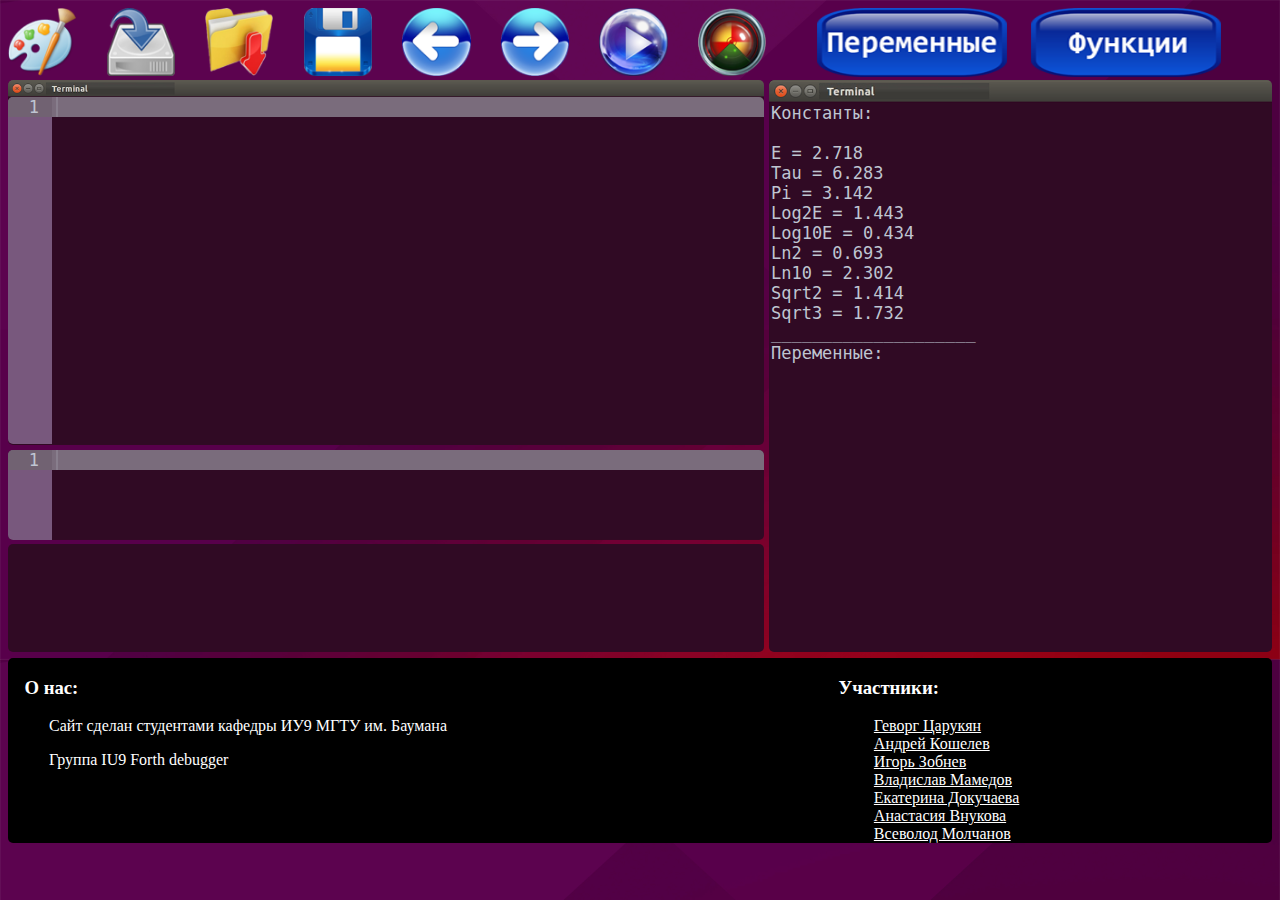
<file: index.html>
<!DOCTYPE HTML>
<html>

  <head>
    <meta charset="utf-8">
    <title>IU9 Forth Debugger</title>
    <link href="styles/compiler.css" rel="stylesheet">
    <link href="styles/debugger.css" rel="stylesheet">
    <link id="buttons_style" href="styles/themes/buttons.css" rel="stylesheet" disabled>
    <link id="matrix_s" href="styles/themes/matrix.css" rel="stylesheet" disabled>
    <link id="literature_s" href="styles/themes/literature.css" rel="stylesheet" disabled>
    <link id="nature_s" href="styles/themes/nature.css" rel="stylesheet" disabled>
    <link id="white_s" href="styles/themes/white.css" rel="stylesheet" disabled>
  </head>

  <body class="ubuntu">
    <!--Компилятор-->
    <div class="toolbox clearfix">
      <div class="toolbox1">
        <div class="buttons clearfix">
          <button title="Смена темы оформления" onclick="styles()"><img id="style" src="images/ubuntu/styles.png" alt="change style"></button>
          <button id="saveToFile" title="Сохранить в файл"><img id="save_to_file" src="images/ubuntu/save_to_file.png" alt="save to file"></button>
          <button id="file" title="Открыть файл"><img id="open_from_file" src="images/ubuntu/open_from_file.png" alt="open from file"></button>
          <input id="fileInput" type="file" size="50" onchange="processFiles(this.files)">
          <button id="save" title="Сохранить версию"><img id="i_save" src="images/ubuntu/save.png" alt="save"></button>
          <button id="prev" title="Предыдущая версия"><img id="back" src="images/ubuntu/back.png" alt="back"></button>
          <button id="next" title="Следующая версия"><img id="forth" src="images/ubuntu/forth.png" alt="forth"></button>
          <button id="runButton" title="Запуск"><img id="run" src="images/ubuntu/run.png" alt="run"></button>
          <button id="last1" title="Отладка" onclick="show('block')"><img id="debug" src="images/ubuntu/debug.png" alt="debug"></button>
        </div>
      </div>
      <div class="toolbox2">
        <div class="buttons clearfix">
          <button id="variablesButton" title="Словарь переменных"><img id="dictionary" src="images/ubuntu/dictionary.png" alt="dictionary"></button>
          <button id="functionsButton" title="Словарь функций"><img id="functions" src="images/ubuntu/functions.png" alt="functions"></button>
        </div>
      </div>
    </div>
    <div class="compiler clearfix">
      <div class="input" id="s_input">
        <div id="editor">
        </div>
      </div>
      <div class="dic_func" id="s_dic_func">
        <textarea id="dic_func_output" readonly>
        </textarea>
      </div>
      <div class="stack">
        <div class="default" id="s_default">
          <div id="inputS">
          </div>
        </div>
        <div class="output" id="s_output">
          <textarea id="resultOutput" readonly>
          </textarea>
        </div>
      </div>
    </div>
    <div class="footer">
      <div class="footer1">
        <h3>О нас:</h3>
        <div class="ps">
          <p>
            Сайт сделан студентами кафедры ИУ9 МГТУ им. Баумана
          </p>
          <p>
            Группа IU9 Forth debugger
          </p>
        </div>
      </div>
      <div class="footer2">
        <h3>Участники:</h3>
        <div class="links">
          <a href="https://github.com/TSARukyanGT" target="_blank">Геворг Царукян</a>
          <br>
          <a href="https://github.com/koshelevandrey" target="_blank">Андрей Кошелев</a>
          <br>
          <a href="https://github.com/IgorZobnev" target="_blank">Игорь Зобнев</a>
          <br>
          <a href="https://github.com/StructDeStruct" target="_blank">Владислав Мамедов</a>
          <br>
          <a href="https://github.com/opium-poppy" target="_blank">Екатерина Докучаева</a>
          <br>
          <a href="https://github.com/AnAirport" target="_blank">Анастасия Внукова</a>
          <br>
          <a href="https://github.com/KabudoWiseMan" target="_blank">Всеволод Молчанов</a>
        </div>
      </div>
    </div>
    <!--Отладчик-->
    <div onclick="show('none')" id="wrap"></div>
      <div id="window">
        <div class="debug" id="s_debug">
          <div id="inputD">
          </div>
        </div>
        <div class="debug_output" id="s_debug_output">
          <textarea id="s_t_debug_output" readonly>
          </textarea>
        </div>
        <div class="debug_toolbox">
          <div class="buttons">
            <button id="doStep" title="Выполнить шаг"><img id="go" src="images/ubuntu/go.png" alt="go"></button>
            <br>
            <button title="Вернуться к редактированию" onclick="show('none')"><img id="exit" src="images/ubuntu/exit.png" alt="exit"></button>
          </div>
        </div>
      </div>
    <script type="text/javascript" src="scripts/debug.js"></script>
    <script type="text/javascript" src="scripts/styles.js"></script>
    <script type="text/javascript" src="scripts/ace/ace.js"></script>
    <script type="text/javascript" src="scripts/interpret_release.js"></script>
    <script type="text/javascript" src="scripts/debugger_release.js"></script>
    <script type="text/javascript" src="scripts/transitional_versions.js"></script>
    <script type="text/javascript" src="scripts/ace/break_point.js"></script>
    <script type="text/javascript" src="scripts/save-as.js"></script>
    <script>
      var editor = ace.edit("editor");
      editor.getSession().setMode("ace/mode/forth");
      var inputS = ace.edit("inputS");
      inputS.getSession().setMode("ace/mode/forth");
      var inputD = ace.edit("inputD");
      inputD.getSession().setMode("ace/mode/forth");
      inputD.setReadOnly(true);
      editor.setTheme("ace/theme/ubuntu");
      inputS.setTheme("ace/theme/ubuntu");
      inputD.setTheme("ace/theme/Dubuntu");
      editor.setValue('');
      inputS.setValue('');
    </script>
    <script type="text/javascript" src="scripts/ace/break_point.js"></script>
  </body>

</html>
</file>
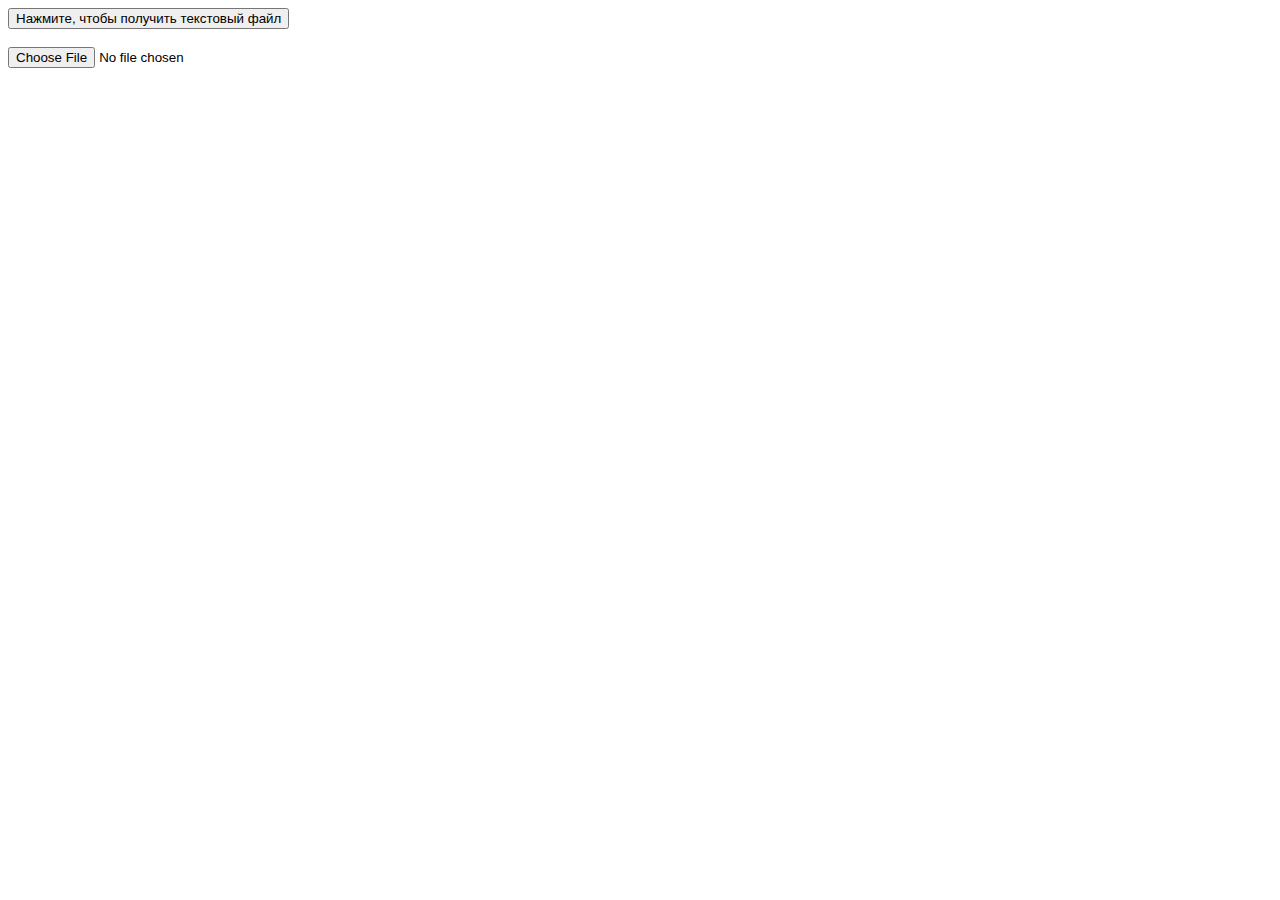
<file: save-as.html>
<!DOCTYPE html>
 <html>
 <head>
 <meta charset="utf-8">
 </head>
 <body>
 <button id="saveToFile">Нажмите, чтобы получить текстовый файл</button><br><br>
 <input id="fileInput" type="file" size="50" onchange="processFiles(this.files)"><br>
 <script>
 function isNumber(n) {
   return !isNaN( parseFloat(n) ) && isFinite(n);
 }
 
 function isSpace(n) {
   return n == '\n' || n == ' ' || n == '\t' || n == '\r';
 }
 
 function toString(stack) {
   var s = '';
   for (var i in stack) {
     s += stack[i] + ' ';
   }
   if (s != '') s += '\r\n\r\n'; else s += '\r\n';
   return s;
 }
 
 var math = {};
 math.E = 2.718;
 math.Tau = 6.283;
 math.Pi = 3.142;
 math.Log2E = 1.443;
 math.Log10E = 0.434;
 math.Ln2 = 0.693;
 math.Ln10 = 2.302;
 math.Sqrt2 = 1.414;
 math.Sqrt3 = 1.732;
 
 function reverseStack(contentstack) {
   contentstack += ' ';
   var start = false;
   var stack = [];
   var startException = false;
   var str = '';
   var i = 0;
   while (i < contentstack.length && !startException) {
     if ( contentstack[i].match(/[0-9a-zA-Z]/) ) {
       start = true;
       str += contentstack[i];
     } else if (contentstack[i] == '-' && i > 0 && isSpace(contentstack[i-1]) && contentstack[i+1].match(/[0-9]/) ) {
       start = true;
       str += contentstack[i];
     } else if ( contentstack[i] == '.' && start ) {
       str += contentstack[i];
     } else if (start && str in math) {
       stack.unshift( Number( math[str] ) );
       str = '';
       start = false;
     } else if (start && isNumber(str) ) {
       stack.unshift( Number(str) );
       str = '';
       start = false;
     } else if ( !isSpace(contentstack[i]) ) {
       str += contentstack[i];
       ++i;
       while ( !isSpace(contentstack[i]) ) {
         str += contentstack[i];
         ++i;
       }
       startException = true;
       str = '';
       start = false;
     }
     ++i;
   }
   
   return toString(stack);
 };
 
 function downloadURI(uri, name) {
   var link = document.createElement("a");
   link.download = name;
   link.href = uri;
   document.body.appendChild(link);
   link.click();
   document.body.removeChild(link);
   delete link;
 }
 
 saveToFile.onclick = function() {
   var content = reverseStack( inputS.getValue() ) + editor.getValue();
   var data = encodeURI(content);
   var url = `data:text/plain;charset=utf-8,${data}`;
   downloadURI(url, 'test.txt');
 };
 
 function processFiles(files) {
   var file = files[0];
   var reader = new FileReader();
   
   reader.onload = function (e) {
     // Когда это событие активируется, данные готовы.
     // Вставляем их в страницу в элемент
     var result = e.target.result;
     
     //      if(result != "") {
     //        if(result.charAt(0) == '\n') { //Проверка на наличие стека в файле
     //          if(result.length != 1) {
     //            inputS.setValue("");
     //            editor.setValue( result.slice(1) );
     //          }
     //        } else {
     //          var test = result.split('\n\n'); //Разделяем текст на стек и код
     //          inputS.setValue( reverseStack(test[0]) );
     //          editor.setValue(test[1]);
     //        }
     //      }
     editor.setValue(result);
   };
   reader.readAsText(file);
 }
 </script>
 </body>
 </html>
</file>
<file: styles/compiler.css>
body {
  background-image: url(../images/ubuntu/background.jpg);
  background-size: 100%;
}

.toolbox1 button {
  float: left;
  width: 9%;
  margin-right: 4%;
}

#last1 {
  margin-right: 0;
  float: right;
}

.toolbox2 button {
  width: 47%;
  float: left;
}

#functionsButton {
  float: right;
}

.buttons img {
  width: 100%;
  height: 100%;
}

.toolbox1 {
  float: left;
  width: 60%;
  box-sizing: border-box;
}

.buttons {
  width: 100%;
  margin-left: auto;
  margin-right: auto;
}

.buttons button {
  border: none;
  padding: 0px;
  background-color: transparent;
}

.toolbox2 {
  float: right;
  width: 40%;
  box-sizing: border-box;
}

.toolbox2 .buttons {
  width: 80%;
  margin-left: auto;
  margin-right: auto;
}

textarea {
  border: none;
  resize: none;
  background-size: cover;
  background-color: transparent;
  outline: none;
  box-sizing: border-box;
  color: #bfc5d1;
  border-radius: 5px;
  font-size: 17px;
}

button {
  outline: none;
}

.input,
.dic_func,
.stack,
.default,
.output {
  background-size: 100% 100%;
  border-radius: 5px;
  border: none;
}

.default,
.output {
  width: 100%;
}

.input {
  background-image: url(../images/ubuntu/input_background.png);
  width: 59.8%;
  height: 365px;
  float: left;
  margin-right: 0.1%;
}

.input textarea,
.dic_func textarea {
  width: 100%;
  height: 96%;
}

.input textarea {
  margin-top: 2%;
}

.dic_func {
  background-image: url(../images/ubuntu/dic_func_background.png);
  float: right;
  width: 39.8%;
  height: 572px;
}

.dic_func textarea {
  margin-top: 21px;
  height: 96.3%;
}

.stack {
  float: left;
  width: 59.8%;
  margin-top: 5px;
}

.stack textarea {
  width: 100%;
  height: 100%;
}

.default {
  background-image: url(../images/ubuntu/default_background.png);
  float: left;
  height: 90px;
}

.output {
  background-image: url(../images/ubuntu/output_background.png);
  float: left;
  height: 108px;
  margin-top: 4px;
}

.footer {
  border-radius: 5px;
  color: white;
  float: left;
  background-color: black;
  width: 100%;
  margin-top: 0.5%;
}

.footer1 {
  width: 65%;
  float: left;
  box-sizing: border-box;
}

.footer2 {
  width: 35%;
  float: right;
  box-sizing: border-box;
}

.footer2 a {
  color: white;
}

h3 {
  margin-left: 2%;
}

.ps {
  margin-left: 5%;
}

.links {
  margin-left: 10%;
}

.clearfix::after {
  content: "";
  display: table;
  clear: both;
}

#editor,
#inputS,
#inputD {
  border-radius: 5px;
  border: none;
  font-size: 17px
}

#editor {
  margin-top: 17px;
  height: 95.28%;
}

#inputS {
  height: 100%;
}

.break_point { 
  position: absolute;
}

#fileInput {
  display: none;
}
</file>
<file: styles/debugger.css>
#wrap {
  display: none;
  position: fixed;
  left: 0;
  right: 0;
  top: 0;
  bottom: 0;
  background-color: rgba(1, 1, 1, 0.725);
  z-index: 100;
}
  
#window {
  width: 90%;
  height: 550px;
  margin: auto auto;
  display: none;
  background: #fff;
  z-index: 200;
  position: absolute;
  top: 7%;
  left: 4%;
  padding: 16px;
  background-image: url(../images/ubuntu/debugger_background.jpg);
  background-size: cover;
}
  
.close{
  float: left;
  cursor: pointer;
}

.debug,
.debug_output {
  margin-top: 2%;
  height: 90%;
}

.debug {
  float: left;
  box-sizing: border-box;
  width: 50%;
}

.debug_output {
  float: right;
  box-sizing: border-box;
  width: 40%;
}

.debug textarea,
.debug_output textarea {
  width: 100%;
  height: 96%;
  box-sizing: border-box;
}

.debug_output textarea {
  margin-top: 19px;
  height: 96.2%;
}

.debug,
.debug_output {
  background-size: 100% 100%;
}

.debug {
  background-image: url(../images/ubuntu/debug_background.png);
}

.debug_output {
  background-image: url(../images/ubuntu/debug_output_background.png);
}

.debug_toolbox {
  width: 9.7%;
  height: 9.7%;
  position: absolute;
  top: 30%;
  left: 50%;
}

#inputD {
  margin-top: 19px;
  height: 96%;
}
</file>
<file: styles/themes/buttons.css>
.buttons { 
  width: 83%;
  margin-left: auto;
  margin-right: auto;
}

.toolbox1 button {
  float: left;
  width: 11%;
  margin-right: 1.7%;
}
</file>
<file: styles/themes/matrix.css>
#editor,
.dic_func textarea,
.debug_output textarea,
#inputD {
	margin-top: 0;
	height: 100%;
}

textarea {
	color: #228b22;
}
</file>
<file: styles/themes/literature.css>
#editor {
	margin-top: 43px;
	margin-left: 7%;
	width: 86%;
	height: 77%;
}

.dic_func textarea {
	margin-top: 45px;
	margin-left: 7%;
	width: 86%;
	height: 67.5%;
}

#inputS {
	margin-top: 23px;
	margin-left: 9%;
	width: 80%;
	height: 40%;
}

.output textarea {
	margin-top: 10px;
	margin-left: 11%;
	width: 77.5%;
	height: 79%;
}

.debug_output textarea {
	margin-top: 68px;
	margin-left: 11.7%;
	width: 74%;
	height: 76%;
}

#inputD {
	margin-top: 68px;
	margin-left: 14.4%;
	width: 74%;
	height: 76%;
}

textarea {
	color: #000000;
}
</file>
<file: styles/themes/nature.css>
#editor {
	margin-top: 55px;
	margin-left: 10.7%;
	width: 78.3%;
	height: 70%;
}

.dic_func textarea {
	margin-top: 60px;
	margin-left: 12.5%;
	width: 75.5%;
	height: 79%;
}

#inputS {
	margin-top: 15px;
	margin-left: 12%;
	width: 74.7%;
	height: 63%;
}

.output textarea {
	margin-top: 25px;
	margin-left: 10%;
	width: 69%;
	height: 62.7%;
}

.debug_output textarea {
	margin-top: 97px;
	margin-left: 16%;
	width: 60%;
	height: 63%;
}

#inputD {
	margin-top: 97px;
	margin-left: 24%;
	width: 60.5%;
	height: 61%;
}

textarea {
	color: #b7551d;
}
</file>
<file: styles/themes/white.css>
#editor {
	margin-top: 45px;
	margin-left: 9.5%;
	width: 80.2%;
	height: 73.7%;
}

.dic_func textarea {
	margin-top: 36px;
	margin-left: 8.2%;
	width: 83%;
	height: 87%;
}

#inputS {
	margin-top: 27px;
	margin-left: 7.7%;
	width: 84%;
	height: 37%;
}

.output textarea {
	margin-top: 10px;
	margin-left: 9%;
	width: 81.7%;
	height: 84%;
}

.debug_output textarea {
	margin-top: 45px;
	margin-left: 11.7%;
	width: 76.2%;
	height: 82%;
}

#inputD {
	margin-top: 45px;
	margin-left: 11.7%;
	width: 76%;
	height: 81.5%;
}

textarea {
	color: #000000;
}
</file>
